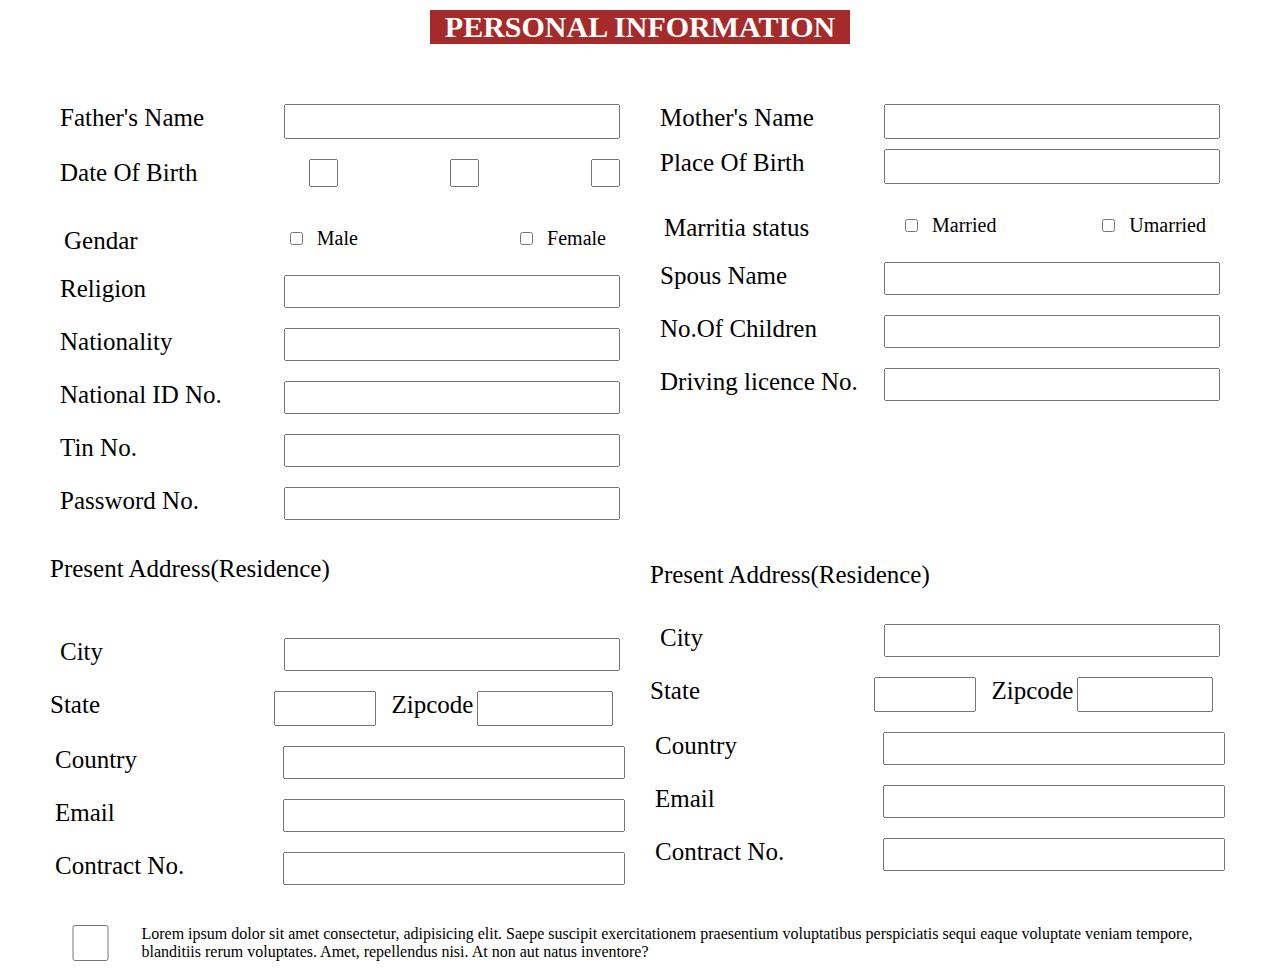
<file: Form/index.html>
<!DOCTYPE html>
<html lang="en">

<head>
    <meta charset="UTF-8">
    <meta http-equiv="X-UA-Compatible" content="IE=edge">
    <meta name="viewport" content="width=device-width, initial-scale=1.0">
    <link rel="stylesheet" href="CSS/style.css">
    <title>Document</title>
</head>

<body>
    <section>
        <div class="container">
            <div class="head">
                <h1>PERSONAL INFORMATION</h1>
            </div>
            <div class="part">
                <div class="part1">
                    <form action="">
                        <div class="fm">
                            <label for="">Father's Name</label>
                            <input type="text" size="50">
                        </div>
                        <div class="fm1">
                            <label for="">Date Of Birth</label>
                            <input type="text">
                            <input type="text">
                            <input type="text">
                        </div>
                         <div class="fm2">
                            <label for="mname">Gendar</label>
                            <div class="lb1">
                                <input type="checkbox" id="male" name="Male" value="Male">
                                <label for="name">Male</label>
                            </div>
                            <div class="lb2">
                                <input type="checkbox" id="female" name="Female" value="Female">
                                <label for="fname">Female</label>
                            </div>
                        </div>
                        <div class="fm3">
                            <label for="">Religion</label>
                            <input type="text">
                        </div>
                        <div class="fm4">
                            <label for="">Nationality</label>
                            <input type="text">
                        </div>
                        <div class="fm5">
                            <label for="">National ID No.</label>
                            <input type="text">
                        </div>
                        <div class="fm6">
                            <label for="">Tin No.</label>
                            <input type="text">
                        </div>
                        <div class="fm7">
                            <label for="">Password No.</label>
                            <input type="text">
                        </div>
                        <div class="fm8"> <label for="">Present Address(Residence)</label></div>
                        <div class="fm9"><label for="">City</label>
                            <input type="text">
                        </div>
                        <div class="fm10">
                            <div class="fmab">
                                <label for="">State</label>
                                <input type="sname">
                            </div>
                            <div class="fmcd">
                                <label for="">Zipcode</label>
                                <input type="sname">
                            </div>
                        </div>
                        <div class="fm11">
                            <label for="">Country</label>
                            <input type="text">
                        </div>
                        <div class="fm12">
                            <label for="">Email</label>
                            <input type="text">
                        </div>
                        <div class="fm11">
                            <label for="">Contract No.</label>
                            <input type="text">
                        </div>
                    </form>
                </div>
                <div class="part2">
                    <form action="">
                        <div class="fm">
                            <label for="">Mother's Name</label>
                            <input type="text" size="50">
                        </div>
                        <div class="pm1">
                            <label for="">Place Of Birth</label>
                            <input type="text">
                        </div>
                        <div class="fm2">
                            <label for="mname">Marritia status</label>
                            <div class="lb1">
                                <input type="checkbox" id="male" name="Male" value="Male">
                                <label for="name">Married</label>
                            </div>
                            <div class="lb2">
                                <input type="checkbox" id="female" name="Female" value="Female">
                                <label for="fname">Umarried</label>
                            </div>
                        </div>
                        <div class="fm3">
                            <label for="">Spous Name </label>
                            <input type="text">
                        </div>
                        <div class="fm4">
                            <label for="">No.Of Children</label>
                            <input type="text">
                        </div>
                        <div class="fm5">
                            <label for="">Driving licence No.</label>
                            <input type="text">
                        </div>
                        <div class="pm8"> <label for="">Present Address(Residence)</label></div>
                        <div class="pm9"><label for="">City</label>
                            <input type="text">
                        </div>
                        <div class="pm10">
                            <div class="pmab">
                                <label for="">State</label>
                                <input type="sname">
                            </div>
                            <div class="pmcd">
                                <label for="">Zipcode</label>
                                <input type="sname">
                            </div>
                        </div>
                        <div class="pm11">
                            <label for="">Country</label>
                            <input type="text">
                        </div>
                        <div class="pm12">
                            <label for="">Email</label>
                            <input type="text">
                        </div>
                        <div class="pm11">
                            <label for="">Contract No.</label>
                            <input type="text">
                        </div>
                    </form>
                </div>
            </div>
            <form action="">
                <div class="con">
                    <input type="checkbox">
                    <blockquote> Lorem ipsum dolor sit amet consectetur, adipisicing elit. Saepe suscipit exercitationem
                        praesentium voluptatibus perspiciatis sequi eaque voluptate veniam tempore, blanditiis rerum
                        voluptates. Amet, repellendus nisi. At non aut natus inventore?</blockquote>
                </div>
            </form>
        </div>
    </section>
</body>

</html>
</file>
<file: Form/CSS/style.css>
*{
    margin: 0;
    padding: 0;
    box-sizing: border-box;

}
.container{
    width: 1200px;
    margin: auto;
}

.head{
  width: 35%;
  margin: 10px auto;
  background-color: brown;
}
 h1{
  
    color: white;
    text-align: center;
    font-size: 30px;
}

.part{
    display: flex;
    margin-top: 50px;
}
.part1{
    width: 50%;
    padding: 10px;
}
.part2{
    width: 50%;
    padding: 10px;
}
.fm{
    padding: 0 10px;
    display: flex;
    justify-content: space-between;
}
.fm input{
    padding: 8px;
    width: 60%;
}
.fm label{
    font-size: 25px;
}
.fm1 input{
    width: 5%;
  margin: 10px;
}
.fm1{
    padding: 10px 0;
    display: flex;
    justify-content: space-between;
}
.fm1 label{
    padding: 10px;
    font-size: 25px;
}
.fm2{
    padding: 20px 14px;
    display: flex;
    justify-content: space-between;
}

.fm2 [for=mname]{
    font-size: 25px;
}
.lb1{
    text-align: center;
}
.lb1 label{
    font-size: 20px;
    padding: 0 10px;
}
.lb2 label{
    font-size: 20px;
    padding: 0 10px;
}

.fm3{
    display: flex;
    justify-content: space-between;
    padding: 0 10px;
}
.fm3 label{
    font-size: 25px;
}
.fm3 input{
    padding: 7px;
    width: 60%;
}
.fm4{
    display: flex;
    justify-content: space-between;
    padding: 20px 10px;
}
.fm4 label{
    font-size: 25px;
}
.fm4 input{
    width: 60%;
    padding: 7px;
}
.fm5{
    display: flex;
    justify-content: space-between;
    padding: 0 10px;
}
.fm5 input{
    width: 60%;
    padding: 7px;
}
.fm5 label{
    font-size: 25px;
}
.fm6{
    display: flex;
    justify-content: space-between;
    padding: 20px 10px;
}
.fm6 input{
    width: 60%;
    padding: 7px;
}
.fm6 label{
    font-size: 25px;
}
.fm7{
    display: flex;
    justify-content: space-between;
    padding: 0 10px;
}
.fm7 input{
    width: 60%;
    padding: 7px;
}
.fm7 label{
    font-size: 25px;
}
.fm8{
    font-size: 25px;
    margin: 20px 0;
    padding: 15px 0;
}
.fm9{
    display: flex;
    justify-content: space-between;
    padding: 20px 10px;
}
.fm9 label{
    font-size: 25px;
}
.fm9 input{
    width: 60%;
    padding: 7px;
}
.fm10{
    display: flex;
    
    justify-content: space-between;
}
.fm10 label{
    font-size: 25px;
}
.fmab input{
  margin-left: 170px;
  padding:  8px 0;
  width: 30%;
}
.fmcd input{
    width: 57%;
    padding: 8px;  
}
.fm11{
    display: flex;
    justify-content: space-between;
    padding: 20px 5px;
}
.fm11 label{
    font-size: 25px;
}
.fm11 input{
    width: 60%;
    padding: 7px;
}
.fm12{
    display: flex;
    justify-content: space-between;
    padding: 0px 5px;
}
.fm12 label{
    font-size: 25px;
}
.fm12 input{
    width: 60%;
    padding: 7px;
}
.pm1{
    padding: 10px 10px;
    display: flex;
    justify-content: space-between;
}
.pm1 label{
    font-size: 25px;
}
.pm1 input{
    width: 60%;
    padding: 8px;
}

.pm8{
    font-size: 25px;
    margin-top: 145px;
    padding: 15px 0;
}
.pm9{
    display: flex;
    justify-content: space-between;
    padding: 20px 10px;
}
.pm9 label{
    font-size: 25px;
}
.pm9 input{
    width: 60%;
    padding: 7px;
}
.pm10{
    display: flex;
    justify-content: space-between;
}
.pm10 label{
    font-size: 25px;
}
.pmab input{
  margin-left: 170px;
  padding:  8px 0;
  width: 30%;
}
.pmcd input{
    width: 57%;
    padding: 8px;  
}
.pm11{
    display: flex;
    justify-content: space-between;
    padding: 20px 5px;
}
.pm11 label{
    font-size: 25px;
}
.pm11 input{
    width: 60%;
    padding: 7px;
}
.pm12{
    display: flex;
    justify-content: space-between;
    padding: 0px 5px;
}
.pm12 label{
    font-size: 25px;
}
.pm12 input{
    width: 60%;
    padding: 7px;
}
.con{
    display: flex;
    padding: 10px 10px;
}
.con blockquote{
    padding: 0 10px;
}
.con input{
    width: 10%;
}
</file>
